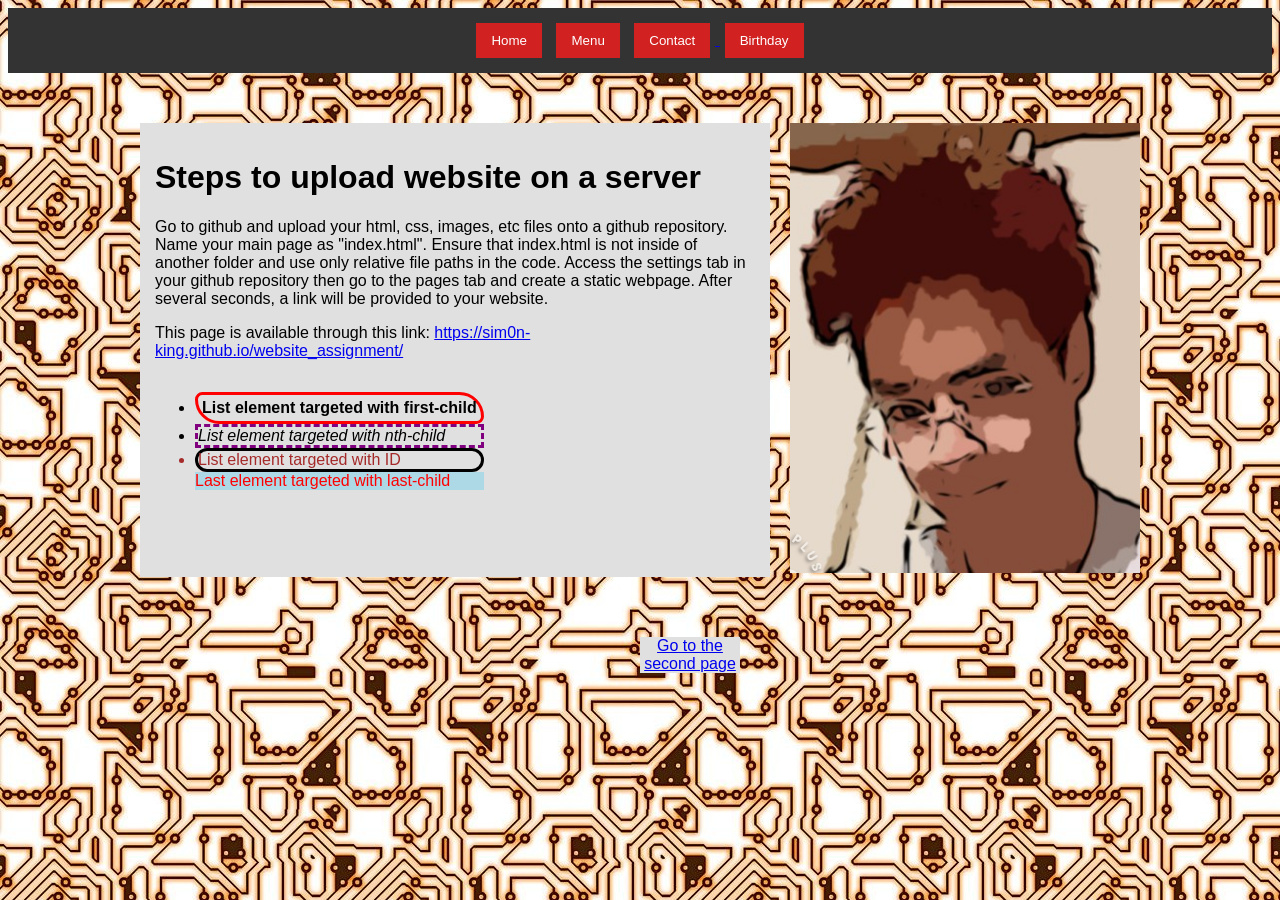
<file: index.html>
<!doctype html>

<html>

<head>
	<meta charset="utf-8"/>
	<title> About me </title>
	<link rel="stylesheet" href="maincss.css" >
	<link rel="icon" href="images/ThePhoto.png">
</head>

<body>
	<nav>
		<button title="this button does nothing">Home</button>
		<button title="this button does nothing">Menu</button>
		<a href="contactme_page.html">
			<button title="Contact">Contact</button>
		</a>
		<a href="birthday.html">
			<button title="Birthday">Birthday</button>
		</a>
	</nav>
			
	<div class="HorizontalBox">
		<div class="LeftSide">
			
			<h1>
				Steps to upload website on a server
			</h1>
			
			<p>
				Go to github and upload your html, css, images, etc files onto a github repository. Name your main page as "index.html". Ensure that index.html is
				not inside of another folder and use only relative file paths in the code. Access the settings tab in your github repository 
				then go to the pages tab and create a static webpage. After several seconds, a link will be provided to your website. 
			</p>
			
			<p>
				This page is available through this link: <a href="https://sim0n-king.github.io/website_assignment/" target="_blank">https://sim0n-king.github.io/website_assignment/</a>
			</p>
			
			<ul>
				<li>List element targeted with first-child</li>
				<li>List element targeted with nth-child</li>
				<li id="third-el"> List element targeted with ID</li>
				<li> Last element targeted with last-child</li>
			</ul>
		</div>
		<div class="RightSide">
			<a href="second_page.html" title="This goes to the second page">
				<img src="images/ThePhoto.png" alt="My Photo" width="350" height="450">
			</a>
		</div>
	</div>
	
	<a class="theLink" href="second_page.html" title="This Goes to the second page">
		Go to the second page
	</a>
</body>
</html>
</file>
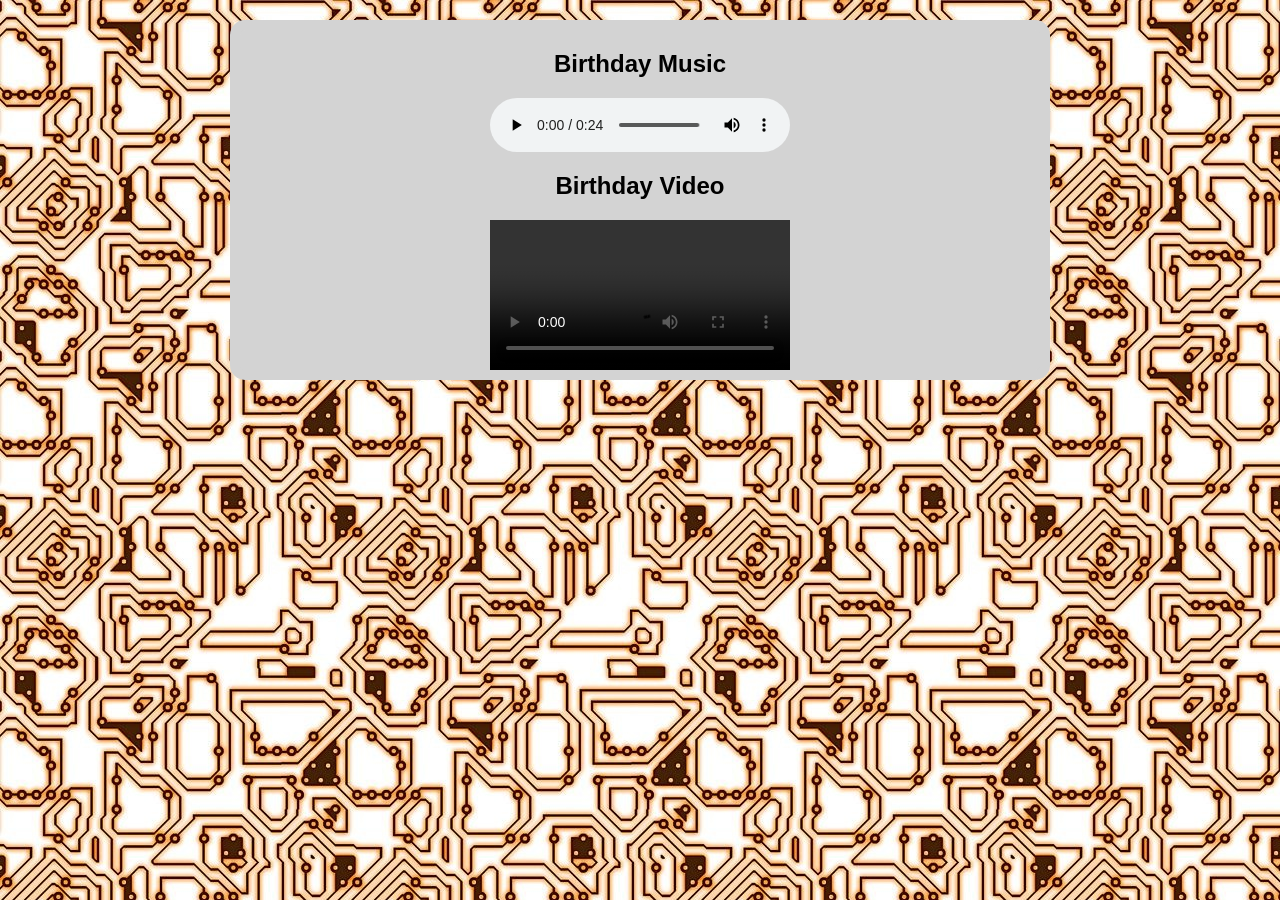
<file: birthday.html>
<doctype !html>

<html>
<head>
	<meta charset="utf-8">
	<meta name="viewport" content="width=device-width, initial-scale=1.0">
	<title>Birthday Page</title>
	<link rel="stylesheet" href="maincss.css" >
</head>

<body>

<main>
	<section>
		<h2>Birthday Music</h2>
		<audio controls>
			<source src="BirthdayJungo.mp3" type="audio/mpeg">
		</audio>
		<h2>Birthday Video</h2>
		<video controls>
			<source src="BirthdayVideo.mp4" type="video/mp4">
		</video>
	</section>

</body>


</html>
</file>
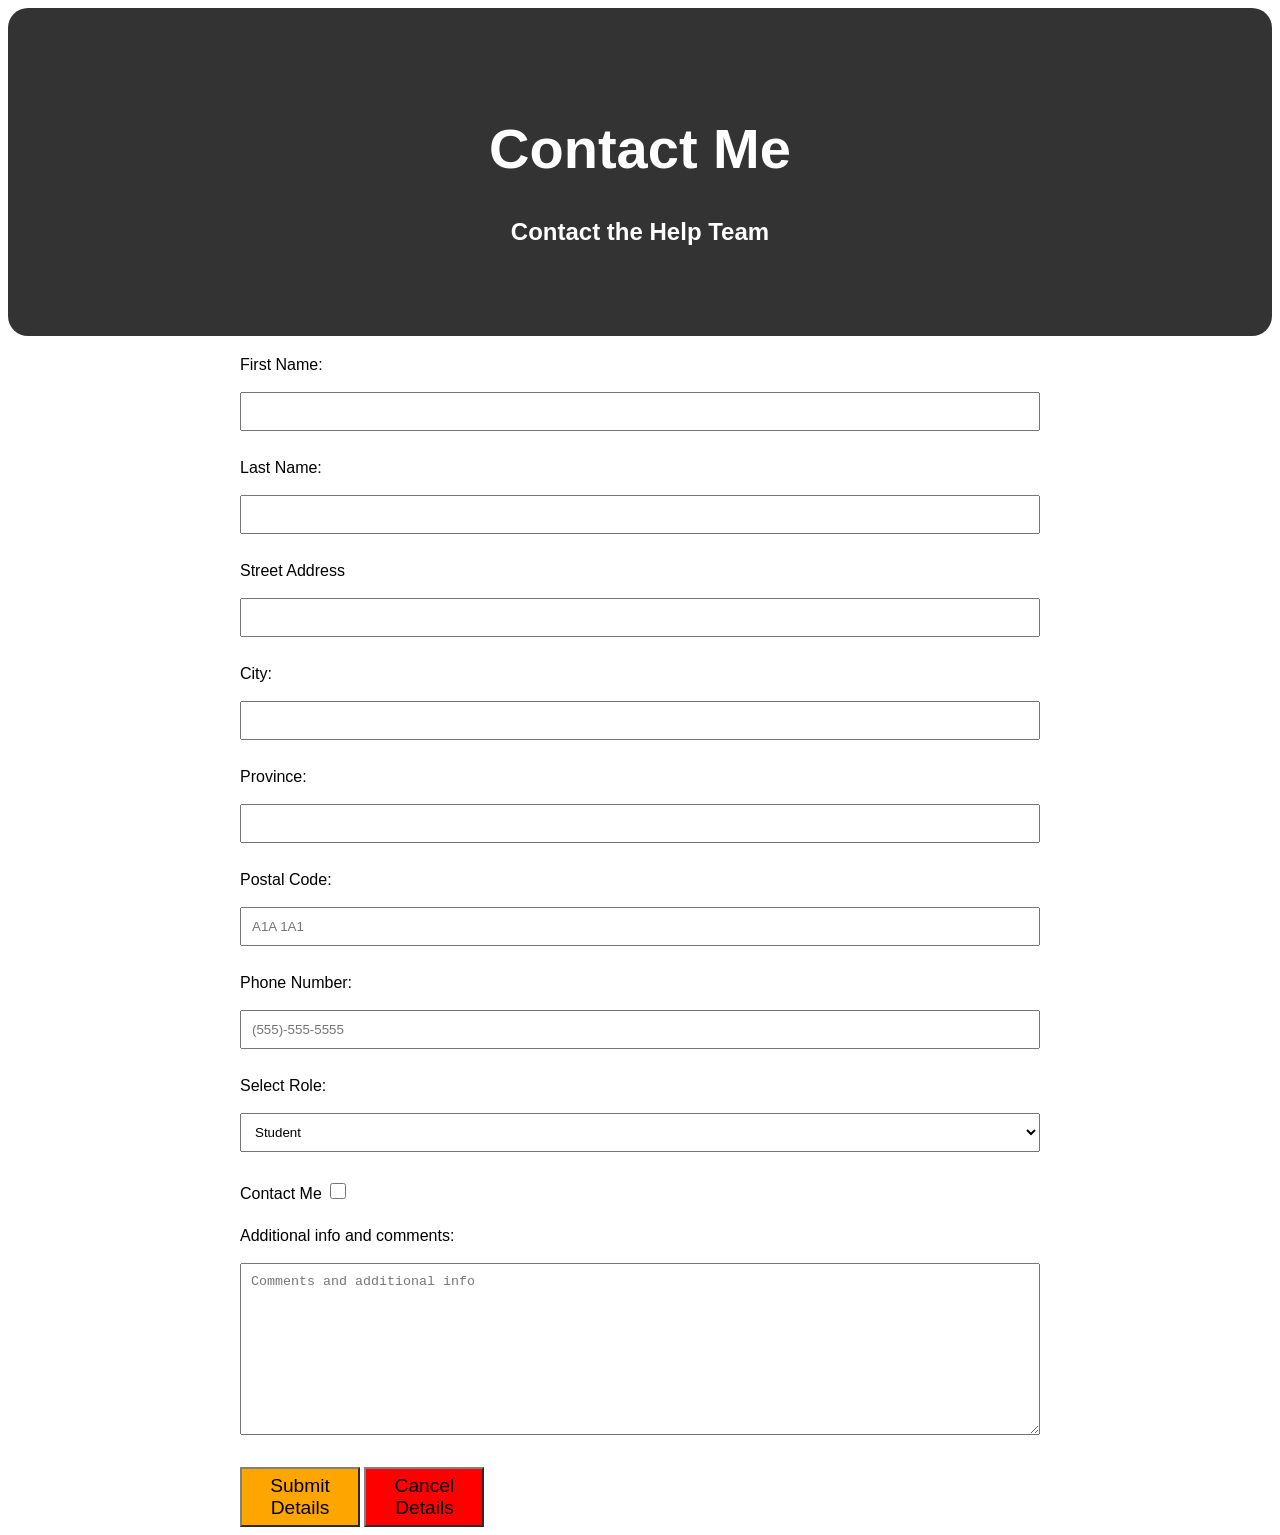
<file: contactme_page.html>
<!doctype html>

<html>

<head>
	<meta charset="utf-8">
	<link rel="stylesheet" href="oform.css">
	<meta name="viewport" content="width-device-width, initial-scale=1.0">
	<title> Contact Me </title>
</head>

<body>
	<div class="ContactHeading">
		<h1>
			Contact Me
			
			
		</h1>
		<h2>
			Contact the Help Team
		</h2>
	</div>
	
	<form name="cOrder" method="post" action="process_form.php">
		<label for="fName">First Name:</label>
		<br><br>
		<input type="text" id="fName" name="fName" required>
		<br><br>
		<label for="lName">Last Name:</label>
		<br><br>
		<input type="text" id="lName" name="lName" required>
		<br><br>
		<label for="street">Street Address</label>
		<br><br>
		<input type="text" id="street" name="street" required>
		<br><br>
		<label for="city">City:</label>
		<br><br>
		<input type="text" id="city" name="city" required>
		<br><br>
		<label for="province">Province:</label>
		<br><br>
		<input type="text" id="province" name="province" required>
		<br><br>
		<label for="postcode">Postal Code:</label>
		<br><br>
		<input type ="text" id="postcode" name="postcode" 
		pattern="[A-Za-Z][0-9][A-Za-z] ?[0-9][A-Za-z][0-9]" 
		placeholder="A1A 1A1" required>
		<br><br>
		<label for="phone">Phone Number:</label>
		<br><br>
		<input type ="text" id="phone" name="phone"
		pattern="[0-9]{3}-[0-9]{3}-[0-9]{4}"
		placeholder="(555)-555-5555" required>
		<br><br>
		<label for="role">Select Role:</label>
		<br><br>
		<select id="role" name="role">
			<option value="student">Student</option>
			<option value="parent">Parent</option>
			<option value="dancer">Dancer</option>
			<option value="performer">Performer</option>
		</select>
		<br><br>
		<label for="contactMe">
		Contact Me
		<input type="checkbox" id="contactMe" name="contactMe" required>
		</label>
		<br><br>
		<label for="comments">Additional info and comments:</label>
		<br><br>
		<textarea id="comments" name="comments" rows="10" cols="30" placeholder="Comments and additional info"></textarea>
		<br><br>
		
		<button class="submitButton" type="submit">Submit Details</button>
		<button class="cancelButton"type="reset">Cancel Details</button>
		
	</form>
</body>

</html>
</file>
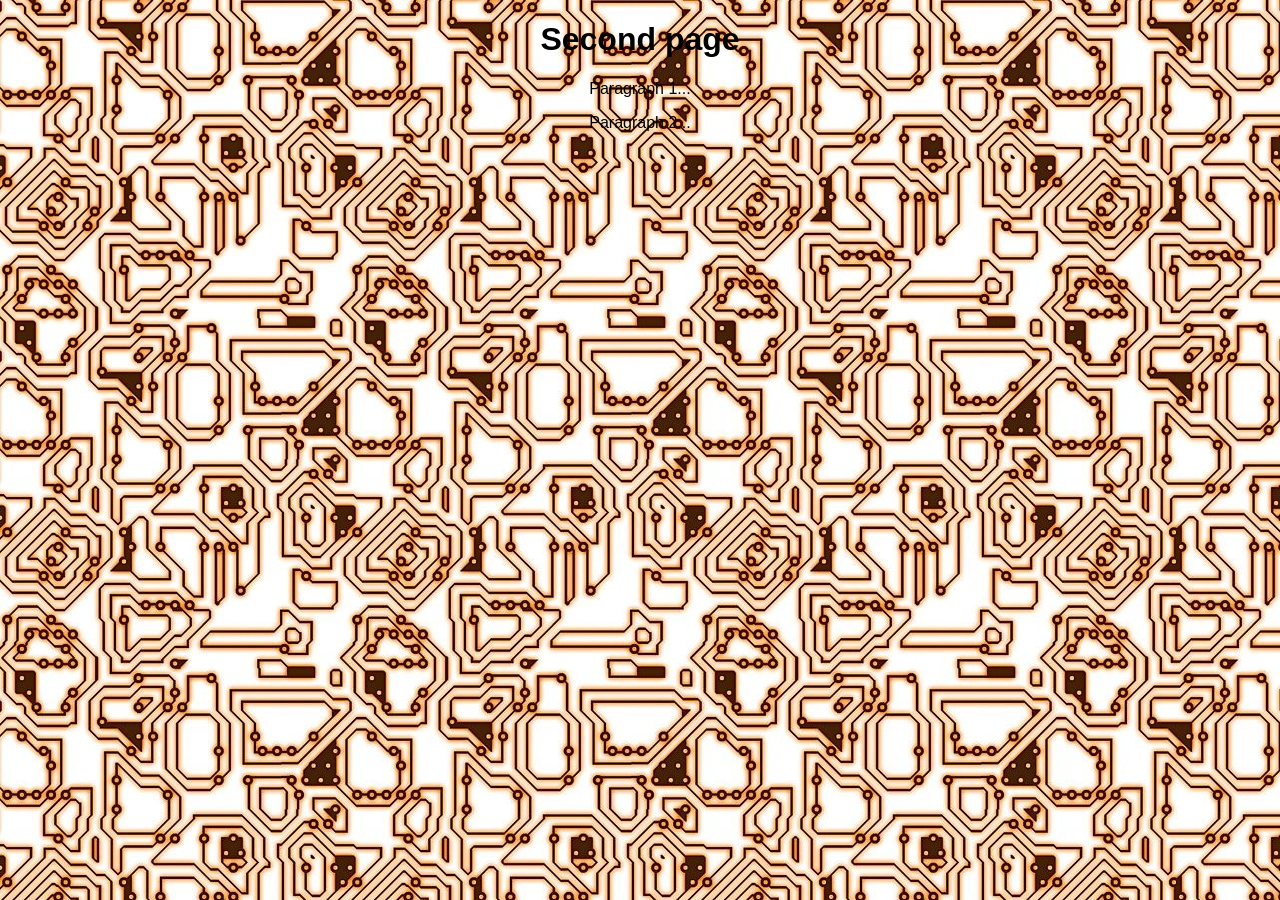
<file: second_page.html>
<!doctype html>

<html>
<head>
	<meta charset="utf-8"/>
	<title> Second page </title>
	<link rel="stylesheet" href="maincss.css" >
</head>

<body>

	<h1> Second page </h1>
	
	<p> Paragraph 1... </p>
	
	<p> Paragraph 2...</p>
</body>
</html>
</file>
<file: maincss.css>
body {
	background-image: url('images/background_tile.jpg');
	background-repeat: repeat;
	background-size: auto;
	background-position: top-left;
	background-blend-mode: multiply
	color: #333333;
	font-family: Arial, sans-serif;
	text-align: center;
}

nav {
	background-color: #333333;
	padding: 10px;
}

nav button{
	background-color: #d12121;
	color: white;
	border: none;
	padding: 10px 15px;
	margin: 5px;
	cursor: pointer;
}

nav button:hover{
	background-color: #c12121;
}

.HorizontalBox{
	display: flex;
	justify-content: space-between;
	width: 90%;
	max-width: 1000px;
	
	margin: 50px auto;
	gap: 20px;
}

.LeftSide{
	display: block;
	background-color: #e0e0e0;
	text-align: left;
	flex: 1;
	padding: 15px;
}

@media (hover: hover) {
  .LeftSide:hover {
    background-color: black;
    color: yellow;
  }
}

.RightSide{
	flex: 0 0 auto;
}

.theLink{
	position: absolute;
	margin-top: 10px;
	width: 100px;
	background-color: #e0e0e0;
}

ul {
	text-align: left;
	display: inline-block;
}

ul li:first-child{
	border: 3px solid red;
	border-radius: 15px 50px;
	padding: 4px;
	font-weight: bold;
}

ul li:nth-child(2){
	border: 3px dashed purple;
	font-style: italic;
}

ul li:last-child{
	display: block;
	background-color: lightblue;
	color: red;
}

#third-el {
	border: 3px solid black;
	border-radius: 15px;
	color: brown;
}

section {
	display: block;
	border: 10px solid lightgray;
	background-color: lightgray;
	border-radius: 15px 15px;
	margin: 20px auto;
	width: 80%;
	max-width: 800px;
	
}

@media (max-width: 768px) {
	body{
		font-size:16px;
		width: 100%;
	}
	
	video{
		width: 100%;
	}
}
</file>
<file: oform.css>
body {
	font-family: Arial, sans-serif;
	text-align: center;
}
h1 {
	font-size: 3.5rem;
}
.ContactHeading{
	background-color: #333333;
	padding:70px;
	border-radius: 20px;
	color: white;
}

form{
	width: 800px;
	margin: 0 auto;
	position: relative;
	text-align: left;
	margin-top: 20px;
}

.submitButton{
	width: 120px;
	height: 60px;
	background-color: orange;
	border-color: grey;
	font-size: 1.2rem;
}
.cancelButton{
	width: 120px;
	height: 60px;
	background-color: red;
	border-color: grey;
	font-size: 1.2rem;
}

input[type="checkbox"] {
	  width: 1rem;
	  height: 1rem;
}

input:hover, textarea:hover, select:hover{
		border: 2px solid blue;
}

input, select, textarea {
	width: 100%;
	max-width: 1000px;
	padding: 10px;
	margin-bottom: 10px;
	box-sizing: border-box;
}

@media (max-width: 768px) {
	body {
		font-size:16px;
	}
	
	form{
		width: 100%;
	}
}
</file>
